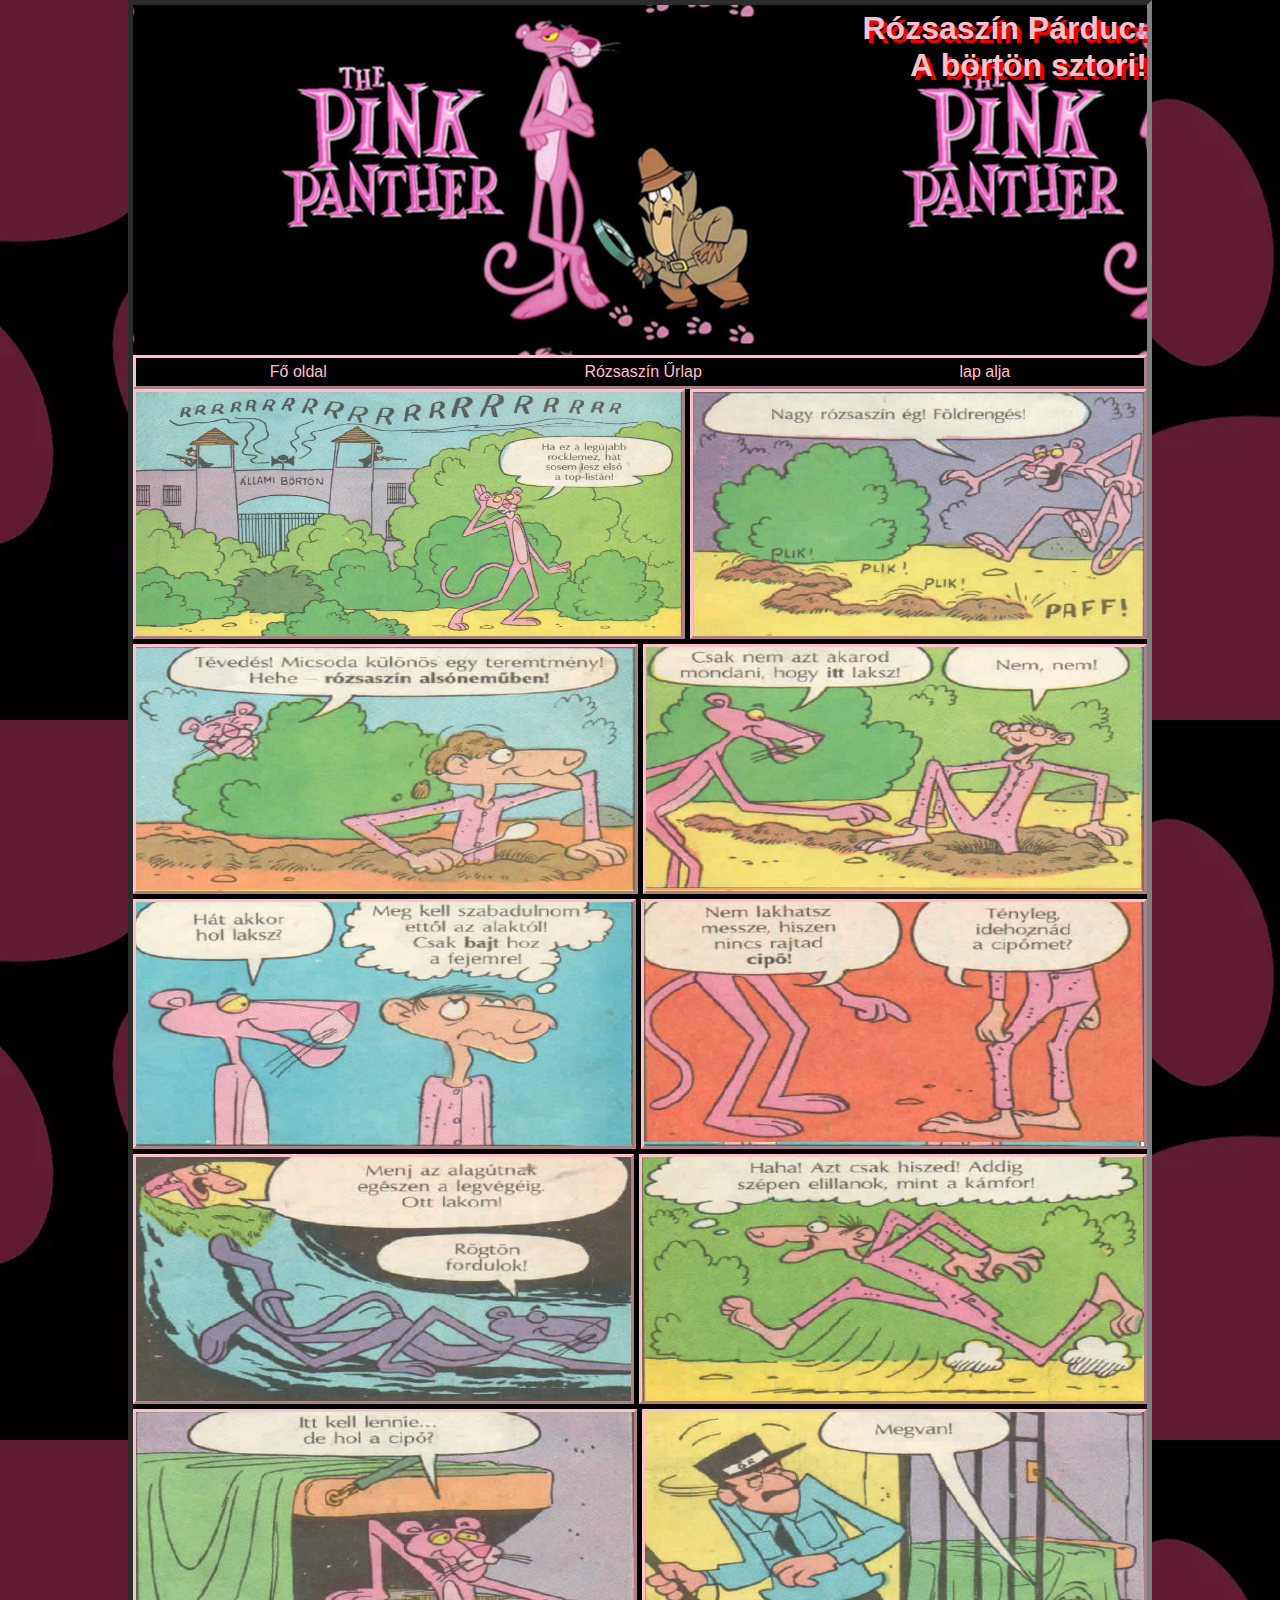
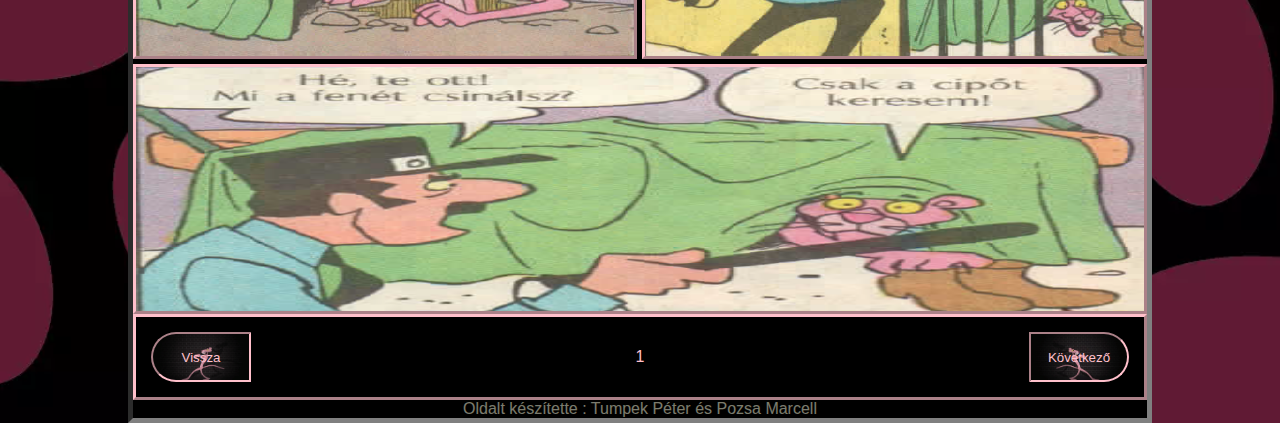
<file: index.html>
<!DOCTYPE html>
<html lang="hu">
  <head>
    <meta charset="UTF-8" />
    <meta name="description" content="Rózsaszín párduc képrregény" />
    <meta name="keywords" content="Rózsaszín párduc, képregény" />
    <meta name="author" content="Pozsa Marcell, Tumpek Péter" />
    <meta name="viewport" content="width=device-width, initial-scale=1.0" />
    <link rel="stylesheet" href="index.css" />
    <title>Rózsaszín párduc</title>
  </head>
  <body>
    <main>
      <header>
                <h1>Rózsaszín Párduc: <br >A börtön sztori!</h1>
      
      </header>
      <nav>
        <ul>
          <li><a href="#">Fő oldal</a></li>
          <li><a href="urlap.html">Rózsaszín Űrlap</a></li>
          <li><a href="#bottom">lap alja</a></li>
        </ul>
      </nav>
      <article>
        <section class="comic">
          <img src="kepek/Kepregeny1.png" alt="">
          <img src="kepek/Kepregeny2.png" alt="">
          <img src="kepek/Kepregeny3.png" alt="">
          <img src="kepek/Kepregeny4.png" alt="">
          <img src="kepek/Kepregeny5.png" alt="">
          <img src="kepek/Kepregeny6.png"alt="">
          <img src="kepek/Kepregeny7.png" alt="">
          <img src="kepek/Kepregeny8.png" alt="">
          <img src="kepek/Kepregeny10.png" alt="">
          <img src="kepek/Kepregeny11.png" alt="">
          <img src="kepek/Kepregeny12.png" alt="">
        </section>
      </article>
      <footer>
        <ul>
          <li> 
            <button id="gif" class="back"><a class="backa" href="index copy 3.html">Vissza</a></button>
          </li>
          <li class="page">1</li>
          <li>
            <button type="submit" id="gif" class="next"><a  href="index copy.html">Következő</a></button> 
          </li>
      </ul>
      <div class="thx"> Oldalt készítette : Tumpek Péter és Pozsa Marcell</div>
      </footer>
    </main>
    <div id="bottom"></div>
  </body>
</html>
</file>
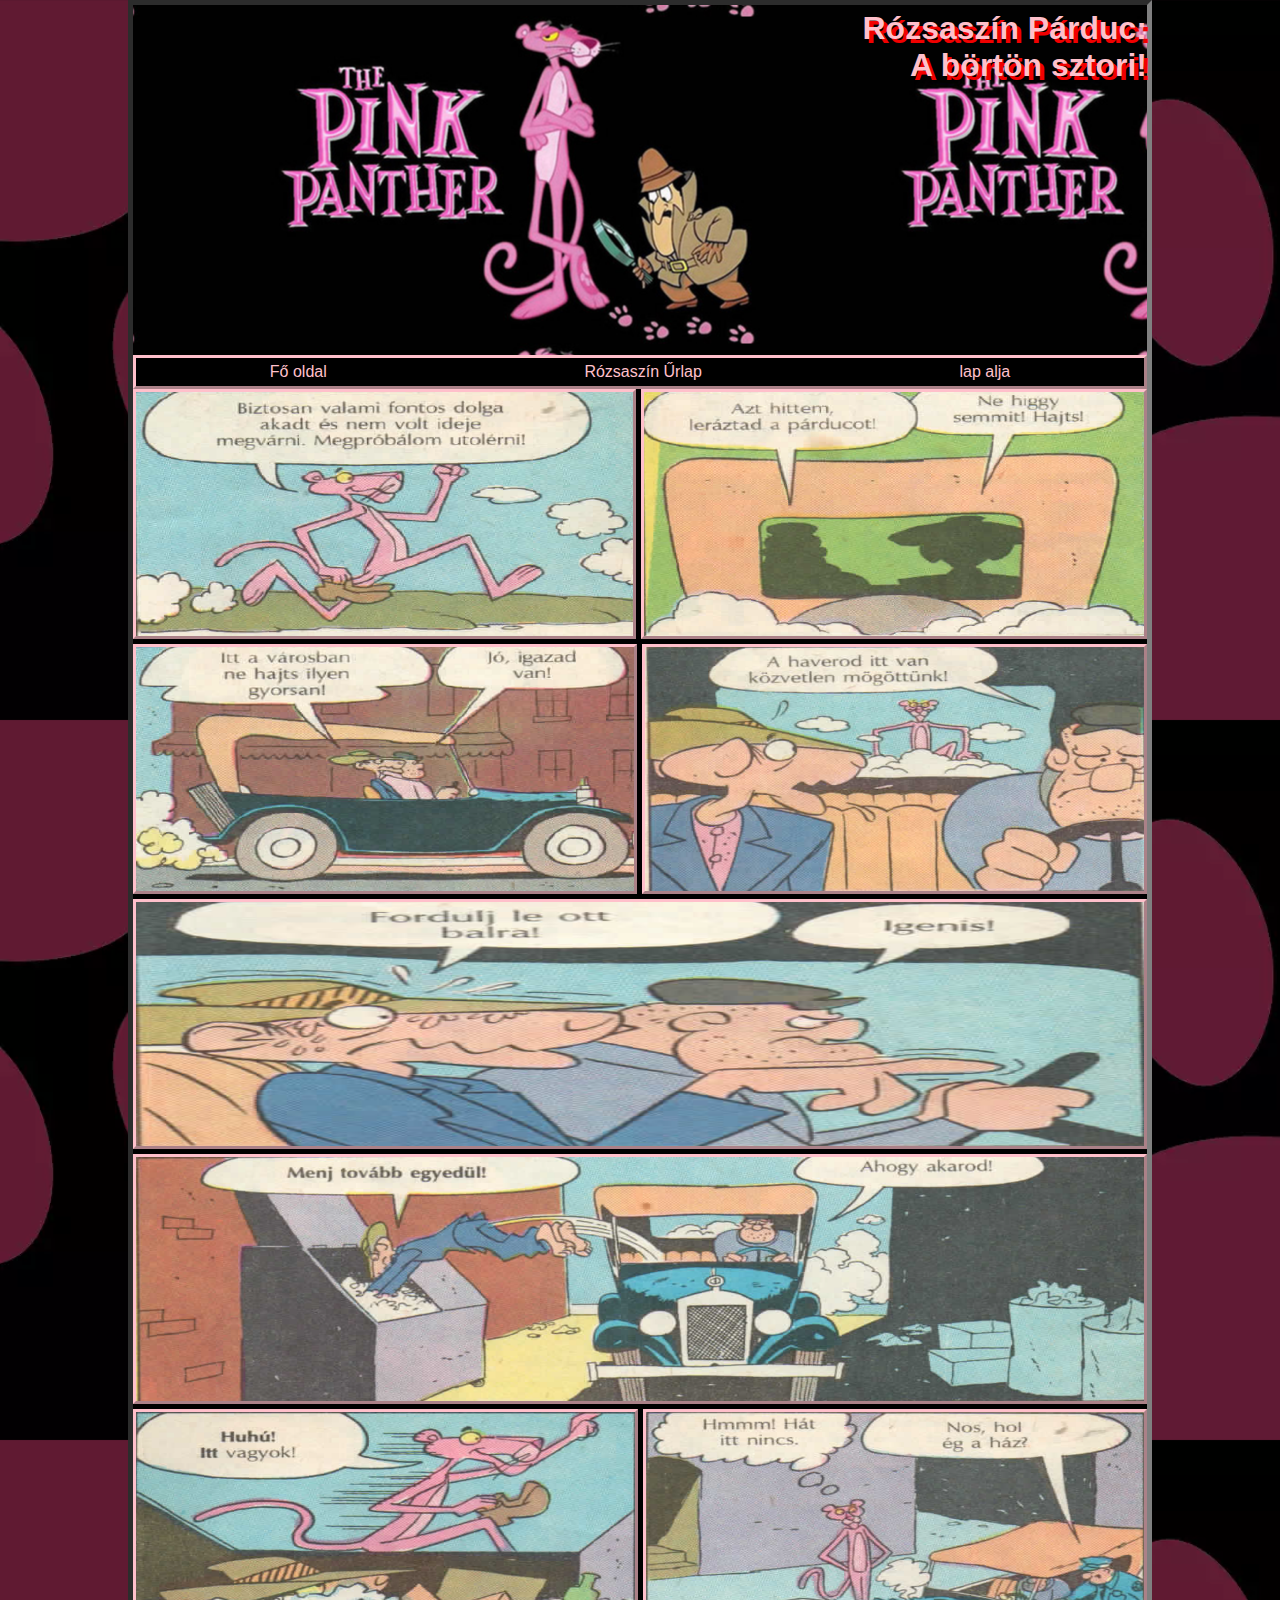
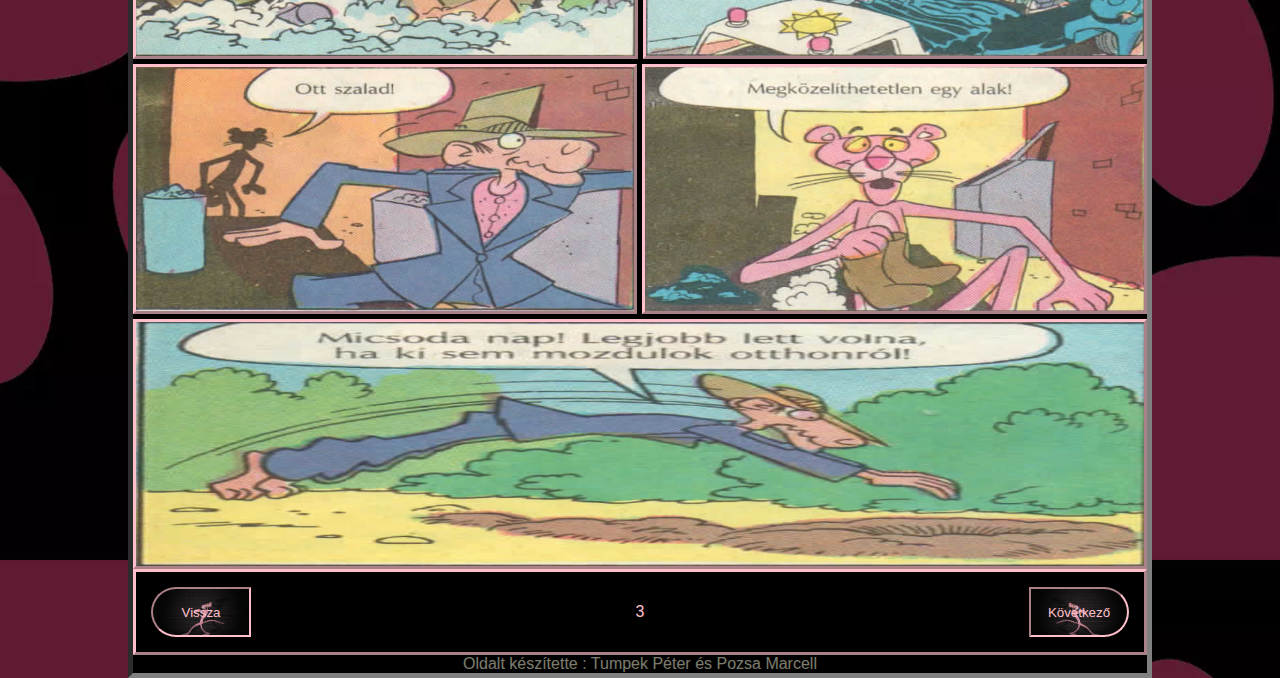
<file: index copy 2.html>
<!DOCTYPE html>
<html lang="hu">
  <head>
    <meta charset="UTF-8" />
    <meta name="description" content="Rózsaszín párduc képrregény" />
    <meta name="keywords" content="Rózsaszín párduc, képregény" />
    <meta name="author" content="Pozsa Marcell, Tumpek Péter" />
    <meta name="viewport" content="width=device-width, initial-scale=1.0" />
    <link rel="stylesheet" href="index.css" />
    <title>Rózsaszín párduc</title>
  </head>
  <body>
    <main>
      <header>
                <h1>Rózsaszín Párduc: <br >A börtön sztori!</h1>
      
      </header>
      <nav>
        <ul>
          <li><a href="#">Fő oldal</a></li>
          <li><a href="urlap.html">Rózsaszín Űrlap</a></li>
          <li><a href="#bottom">lap alja</a></li>
        </ul>
      </nav>
      <article>
        <section class="comic">
          <img src="kepek/Kepregeny24.png" alt="">
          <img src="kepek/Kepregeny25.png" alt="">
          <img src="kepek/Kepregeny26.png" alt="">
          <img src="kepek/Kepregeny27.png" alt="">
          <img src="kepek/Kepregeny28.png" alt="">
          <img src="kepek/Kepregeny29.png"alt="">
          <img src="kepek/Kepregeny30.png" alt="">
          <img src="kepek/Kepregeny31.png" alt="">
          <img src="kepek/Kepregeny32.png" alt="">
          <img src="kepek/Kepregeny33.png" alt="">
          <img src="kepek/Kepregeny34.png" alt="">
        </section>
      </article>
      <footer>
        <ul>
          <li> 
            <button id="gif" class="back"><a class="backa" href="index copy.html">Vissza</a></button>
          </li>
          <li class="page">3</li>
          <li>
            <button type="submit" id="gif" class="next"><a  href="index copy 3.html">Következő</a></button> 
          </li>
      </ul>
      <div class="thx"> Oldalt készítette : Tumpek Péter és Pozsa Marcell</div>
      </footer>
    </main>
    <div id="bottom"></div>
  </body>
</html>
</file>
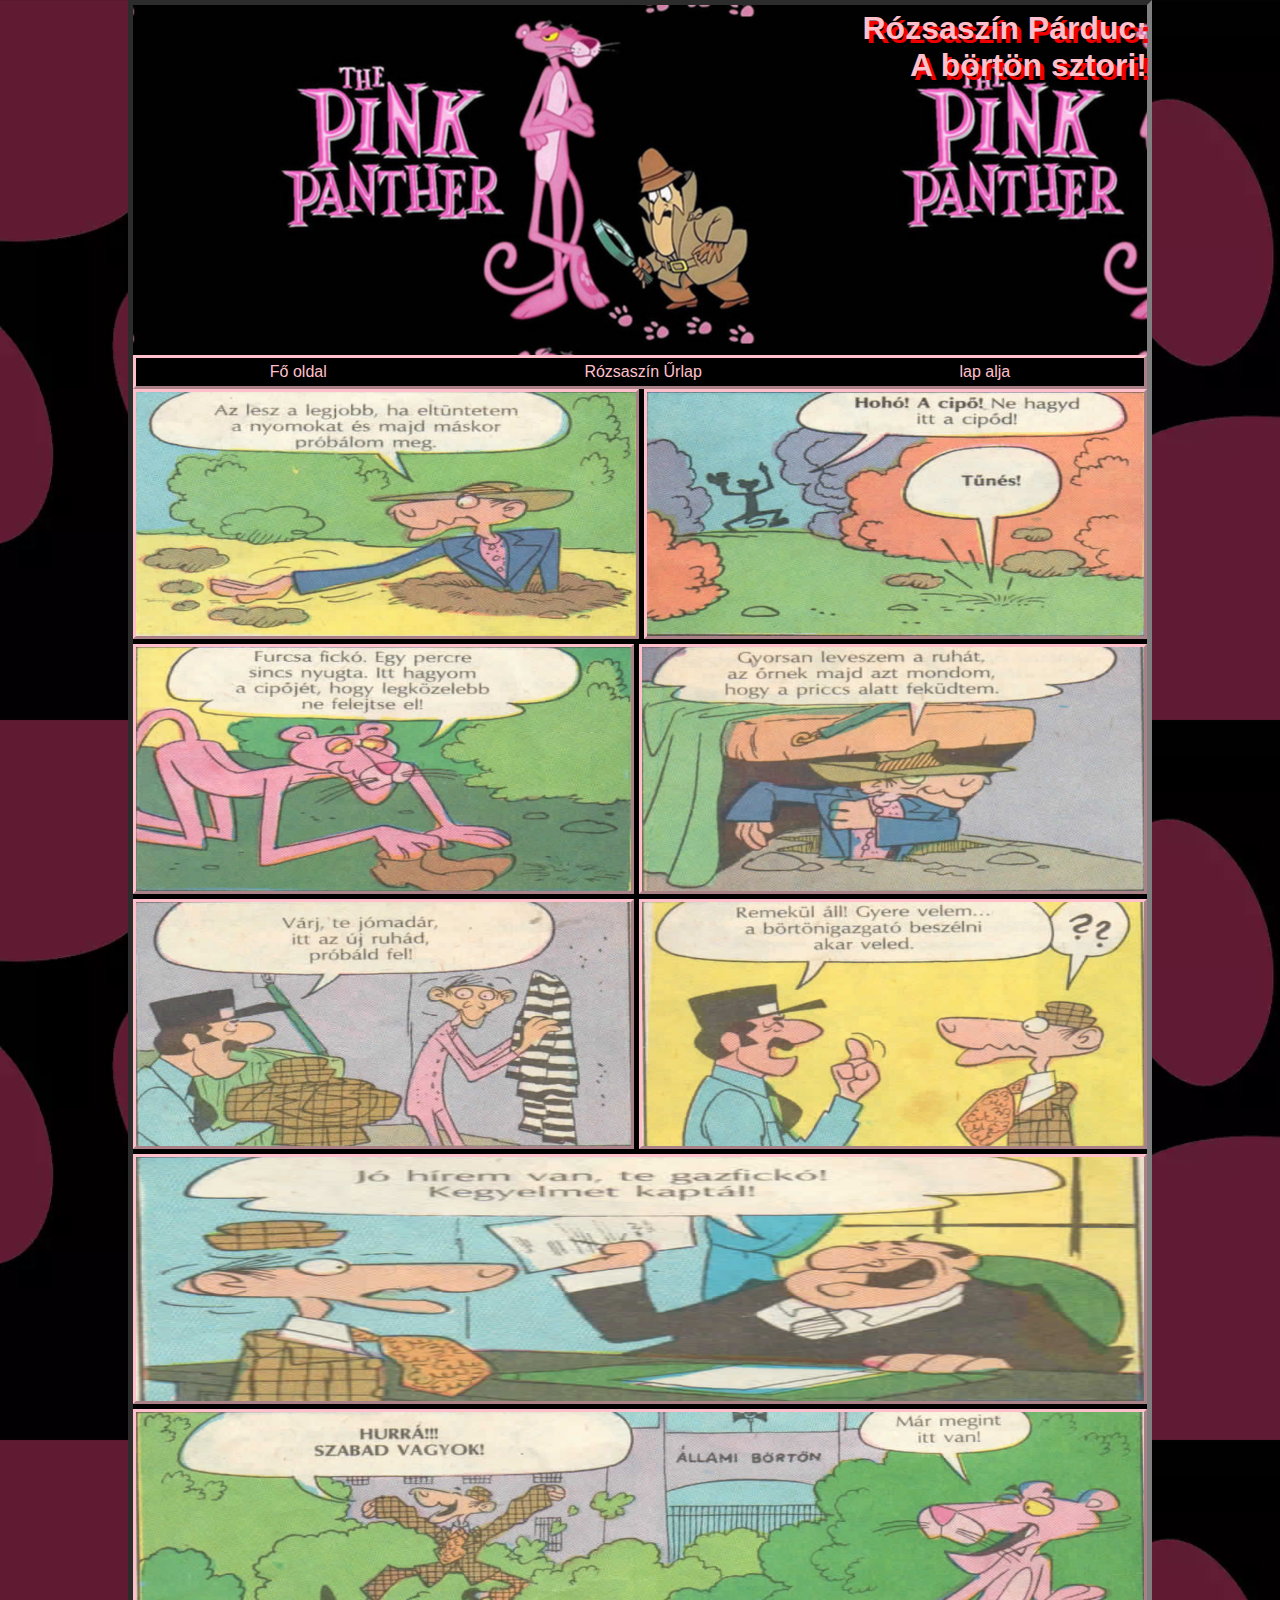
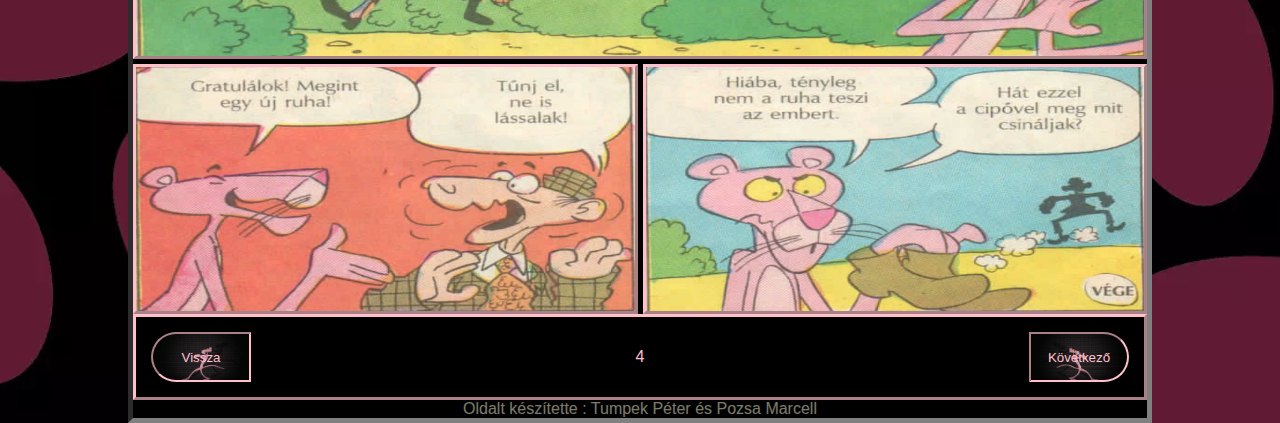
<file: index copy 3.html>
<!DOCTYPE html>
<html lang="hu">
  <head>
    <meta charset="UTF-8" />
    <meta name="description" content="Rózsaszín párduc képrregény" />
    <meta name="keywords" content="Rózsaszín párduc, képregény" />
    <meta name="author" content="Pozsa Marcell, Tumpek Péter" />
    <meta name="viewport" content="width=device-width, initial-scale=1.0" />
    <link rel="stylesheet" href="index.css" />
    <title>Rózsaszín párduc</title>
  </head>
  <body>
    <main>
      <header>
                <h1>Rózsaszín Párduc: <br >A börtön sztori!</h1>
      
      </header>
      <nav>
        <ul>
          <li><a href="#">Fő oldal</a></li>
          <li><a href="urlap.html">Rózsaszín Űrlap</a></li>
          <li><a href="#bottom">lap alja</a></li>
        </ul>
      </nav>
      <article>
        <section class="comic">
          <img src="kepek/Kepregeny35.png" alt="">
          <img src="kepek/Kepregeny36.png" alt="">
          <img src="kepek/Kepregeny37.png" alt="">
          <img src="kepek/Kepregeny38.png" alt="">
          <img src="kepek/Kepregeny39.png" alt="">
          <img src="kepek/Kepregeny40.png"alt="">
          <img src="kepek/Kepregeny41.png" alt="">
          <img src="kepek/Kepregeny42.png" alt="">
          <img src="kepek/Kepregeny43.png" alt="">
          <img src="kepek/Kepregeny44.png" alt="">
          
        </section>
      </article>
      <footer>
        <ul>
          <li> 
            <button id="gif" class="back"><a class="backa" href="index copy 2.html">Vissza</a></button>
          </li>
          <li class="page">4</li>
          <li>
            <button type="submit" id="gif" class="next"><a  href="index.html">Következő</a></button> 
          </li>
      </ul>
      <div class="thx"> Oldalt készítette : Tumpek Péter és Pozsa Marcell</div>
      </footer>
      
    </main>
    <div id="bottom"></div>
  </body>
</html>
</file>
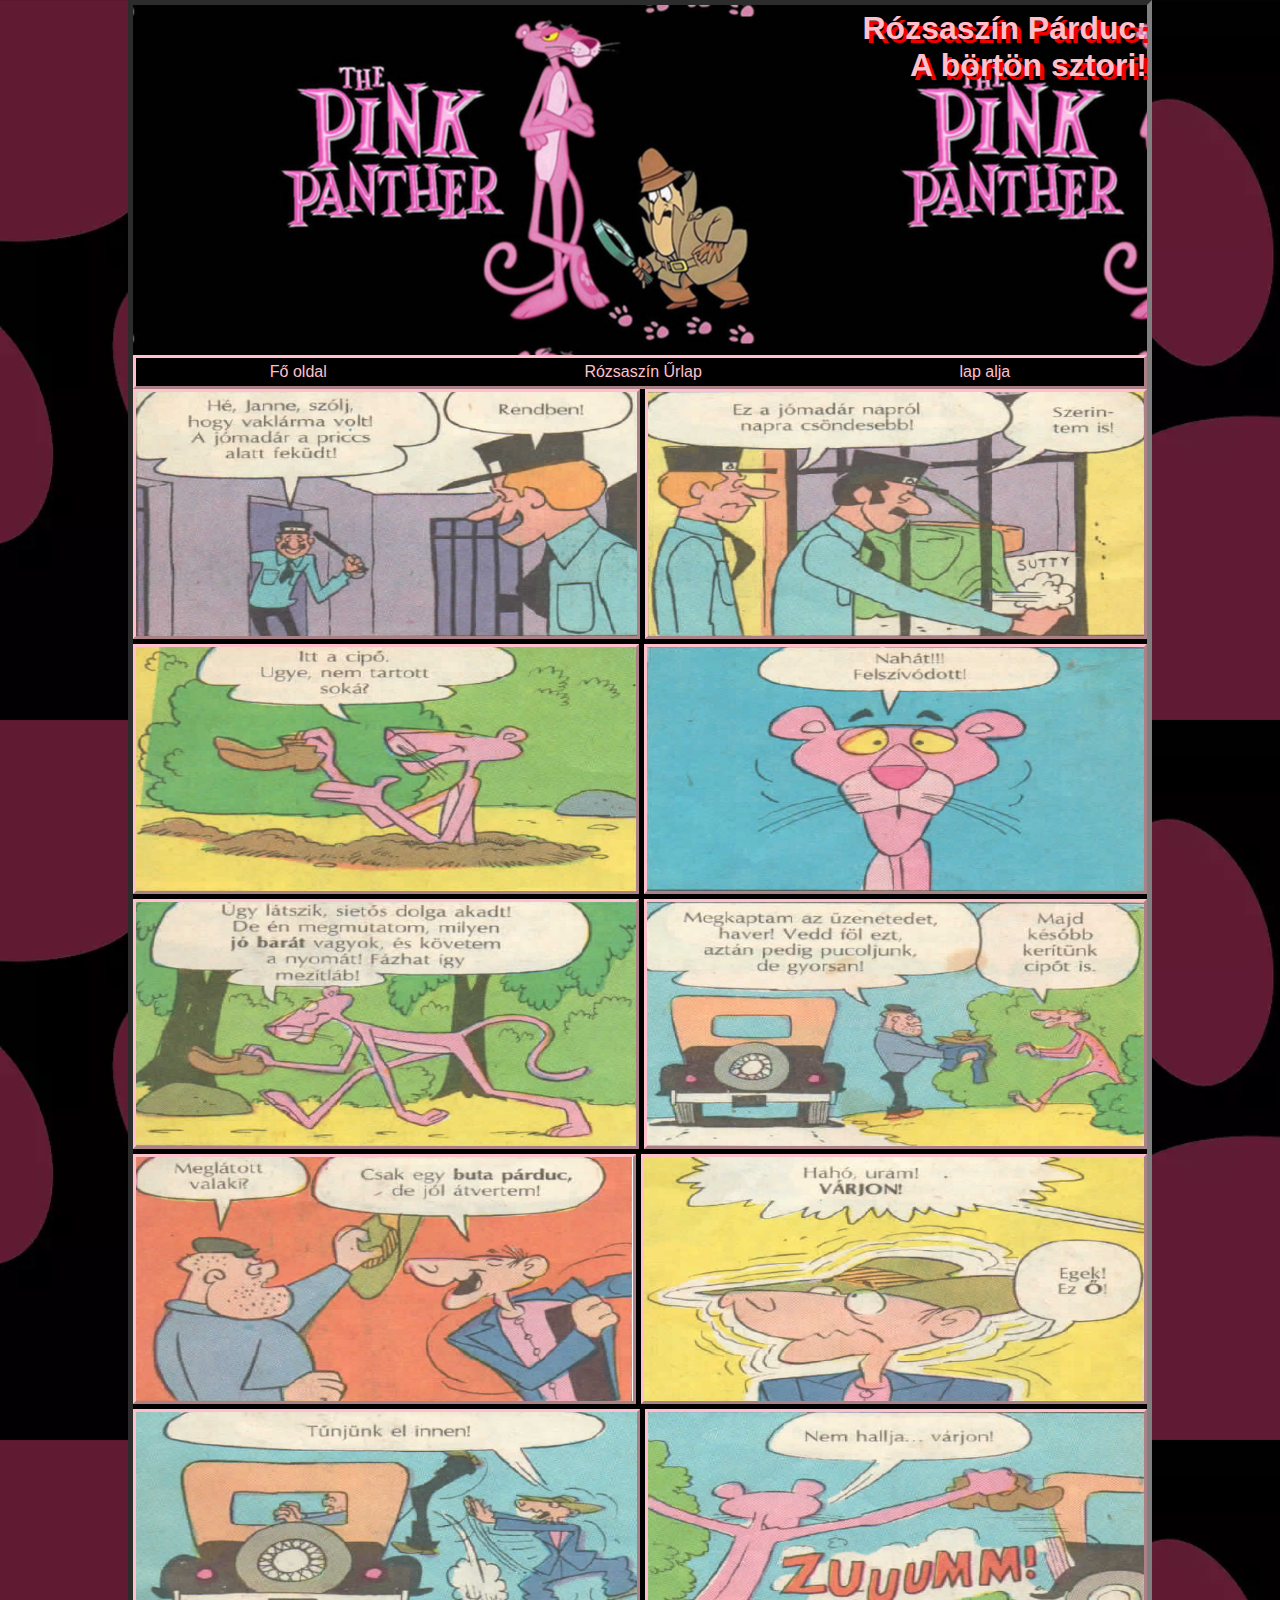
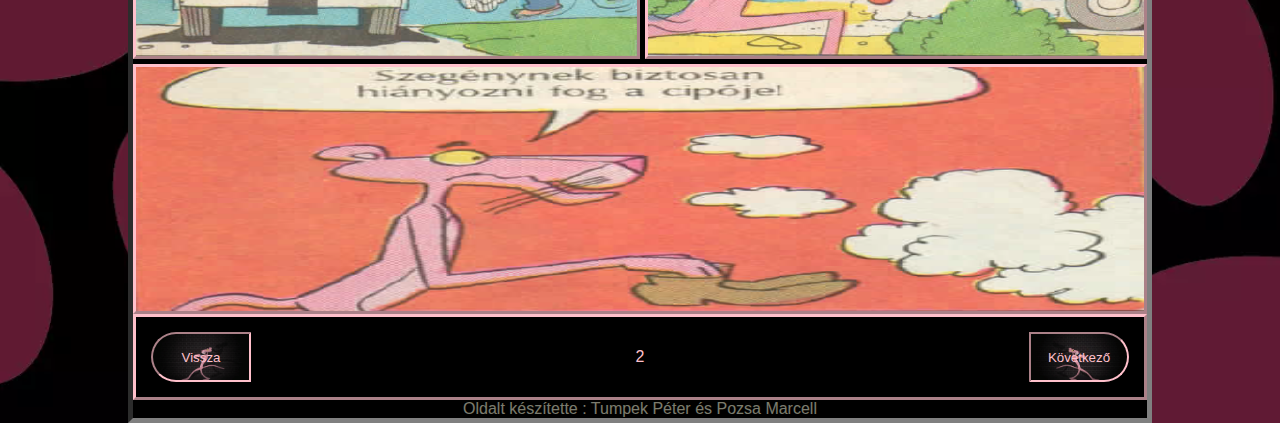
<file: index copy.html>
<!DOCTYPE html>
<html lang="hu">
  <head>
    <meta charset="UTF-8" />
    <meta name="description" content="Rózsaszín párduc képrregény" />
    <meta name="keywords" content="Rózsaszín párduc, képregény" />
    <meta name="author" content="Pozsa Marcell, Tumpek Péter" />
    <meta name="viewport" content="width=device-width, initial-scale=1.0" />
    <link rel="stylesheet" href="index.css" />
    <title>Rózsaszín párduc</title>
  </head>
  <body>
    <main>
      <header>
                <h1>Rózsaszín Párduc: <br >A börtön sztori!</h1>
      
      </header>
      <nav>
        <ul>
          <li><a href="#">Fő oldal</a></li>
          <li><a href="urlap.html">Rózsaszín Űrlap</a></li>
          <li><a href="#bottom">lap alja</a></li>
        </ul>
      </nav>
      <article>
        <section class="comic">
          <img src="kepek/Kepregeny13.png" alt="">
          <img src="kepek/Kepregeny14.png" alt="">
          <img src="kepek/Kepregeny15.png" alt="">
          <img src="kepek/Kepregeny16.png" alt="">
          <img src="kepek/Kepregeny17.png" alt="">
          <img src="kepek/Kepregeny18.png"alt="">
          <img src="kepek/Kepregeny19.png" alt="">
          <img src="kepek/Kepregeny20.png" alt="">
          <img src="kepek/Kepregeny21.png" alt="">
          <img src="kepek/Kepregeny22.png" alt="">
          <img src="kepek/Kepregeny23.png" alt="">
        </section>
      </article>
      <footer>
        <ul>
          <li> 
            <button id="gif" class="back"><a class="backa" href="index.html">Vissza</a></button>
          </li>
          <li class="page">2</li>
          <li>
            <button type="submit" id="gif" class="next"><a  href="index copy 2.html">Következő</a></button> 
          </li>
      </ul>
      <div class="thx"> Oldalt készítette : Tumpek Péter és Pozsa Marcell</div>
      </footer>
    </main>
    <div id="bottom"></div>
  </body>
</html>
</file>
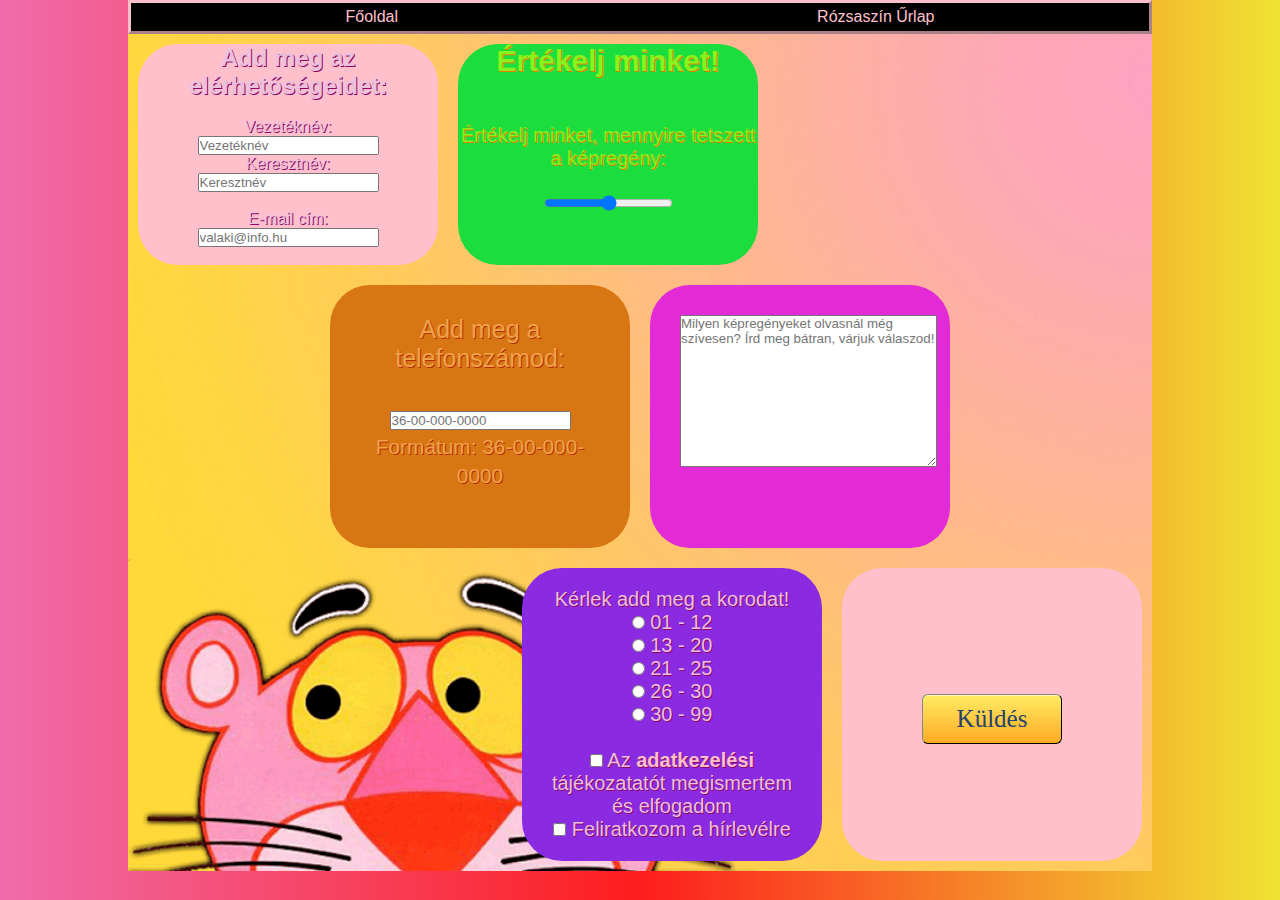
<file: urlap.html>
<!DOCTYPE html>
<html lang="hu">

<head>
    <meta charset="UTF-8">
    <meta name="description" content="Rózsaszín párduc képrregény">
    <meta name="keywords" content="Rózsaszín párduc, képregény">
    <meta name="author" content="Pozsa Marcell, Tumpek Péter">
    <meta name="viewport" content="width=device-width, initial-scale=1.0">
    <link rel="stylesheet" href="urlap.css">
    <title>Rózsaszín párduc</title>
</head>

<body>
    <main>
        <nav>
            <ul>
                <li><a href="index.html">Főoldal</a></li>
                <li><a href="urlap.html">Rózsaszín Űrlap</a></li>
            </ul>
        </nav>
        <div class="flex1">
            <div class="box1">
                <h2>Add meg az elérhetőségeidet:</h2><br>
                <article>
                    <form>
                        <label for="vezeteknev">Vezetéknév:</label><br>
                        <input type="text" id="vezeteknev" name="vezeteknev" placeholder="Vezetéknév"><br>
                        <label for="lname">Keresztnév:</label><br>
                        <input type="text" id="keresztnev" name="keresztnev" placeholder="Keresztnév"><br><br>

                        <label for="email">E-mail cím:</label><br>
                        <input type="email" id="email" name="email" placeholder="valaki@info.hu"><br><br>
                        <form action="/action_page.php" autocomplete="on">
            </div>
            <div class="box0">
                <h2>Értékelj minket!</h2><br><br>
                <label for="ertekeles">Értékelj minket, mennyire tetszett a képregény:</label><br><br>
                <input type="range" id="ertekeles" name="ertekeles" min="1" max="100">
            </div>
        </div>
        <div class="flex2">
            <div class="box2_0">
                <label for="telefon">Add meg a telefonszámod:</label><br><br>
                <input type="tel" id="telefon" name="telefon" placeholder="36-00-000-0000"
                    pattern="[0-9]{2}-[0-9]{2}-[0-9]{3}-[0-9]{4}" required><br>
                <small>Formátum: 36-00-000-0000</small><br><br>
            </div>
            <div class="box2">
                <textarea name="message" rows="10" cols="30"
                    placeholder="Milyen képregényeket olvasnál még szívesen? Írd meg bátran, várjuk válaszod!"></textarea><br><br>
            </div>
        </div>
        <div class="flex3">
            <div class="box3">
                <p>Kérlek add meg a korodat!</p>
                <input type="radio" id="kor1" name="kor" value="12">
                <label for="kor1"> 01 - 12</label><br>
                <input type="radio" id="kor2" name="kor" value="20">
                <label for="kor2">13 - 20</label><br>
                <input type="radio" id="kor3" name="kor" value="25">
                <label for="kor3">21 - 25</label><br>
                <input type="radio" id="kor4" name="kor" value="30">
                <label for="kor4">26 - 30</label><br>
                <input type="radio" id="kor5" name="kor" value="30+">
                <label for="kor5">30 - 99</label><br><br>
                <input type="checkbox" id="adatkezeles" name="adatkezeles" value="adatkezeles_elfogadva">
                <label for="adatkezeles"> Az <a href="https://en.wikipedia.org/wiki/General_Data_Protection_Regulation"
                        target="_blank"><strong>adatkezelési</strong></a> tájékozatatót megismertem és
                    elfogadom</label><br>
                <input type="checkbox" id="hirlevel" name="hirlevel" value="hirlevel">
                <label for="hirlevel"> Feliratkozom a hírlevélre</label><br>
              
            </div>
            <div class="box4">
                <br><br><br><br><br><br><br>
                <input class="button" type="submit" value="Küldés">
            </div>
        </div>

        </form>
        </article>
        <footer></footer>
    </main>
</body>

</html>
</file>
<file: index.css>
*{
  margin: 0;
  padding: 0;
  box-sizing: border-box;
  font-family:'Franklin Gothic Medium', 'Arial Narrow', Arial, sans-serif;
}
body{
  background-image: url(kepek/background2.jpg);
  background-size: contain;
}
a{
  text-decoration: none;
  color: pink;
}
ul{
display: flex;
list-style: none;
justify-content: space-around;
align-items: flex-end;
border:3px pink outset ;
padding: 5px;
}
li{
  color: pink;
  list-style: none;
  border: 2px;
}
.page{
  margin: auto;
}
header h1{
  color: pink;
  text-align:end;
  text-shadow: 4px 4px #f10000;
  padding-top: 5px;
}
main{
  max-width:80%;
  border:5px inset grey;
  margin: auto;
  background-color: black;
}
.banner{
  width: 100%;
  height: 40%;
  border:3px pink outset ;
}
.banner img{
  width: 50%;
  height: 300px;
}
section{
  display: flex;
  flex-wrap:wrap;
  gap:5px;
  justify-content: stretch;
  align-items: stretch;
}
section img {
  flex:1 1 auto;
  height: 250px;
  max-width: 100%;
  border:3px pink outset ;
}
button{
  border: 2px inset pink;
  margin: 10px;
  height: 50px;
  width: 100px;
  background-color: black;
  background-size: cover;
  background-repeat: no-repeat;
  background-position: 90%;
}
.back{
  border-radius:  50px 0 0 50px  ;
  background-image:  url(kepek/gif2.gif);
}
.next{
  border-radius: 0 50px 50px 0 ;
  background-image: url(kepek/gif1.gif);
  background-position-x: right;

}
header{
  background-image: url(kepek/background1.jpg);
  height: 350px;
  background-position: 25%;
}
h1{
    opacity: 100%;
    text-align:right;
}
.thx{
  color: beige;
  text-align: center;
  opacity: 50%;
}
@media screen and (max-width: 600px) {
  body {
  
  }
}
</file>
<file: urlap.css>
* {
  margin: 0;
  padding: 0;
  box-sizing: border-box;
  font-family: 'Franklin Gothic Medium', 'Arial Narrow', Arial, sans-serif;
}

/***body{
    background-image: url(./kepek/background3.jpg);
    background-repeat: repeat;
    background-size: cover;
}***/

main{
  background-image: url(./kepek/formbackground.png);
  background-repeat: no-repeat;
  background-size: cover;
}

body {
  background: rgb(240,108,171);
  background: linear-gradient(90deg, rgba(240,108,171,1) 0%, rgba(253,29,29,1) 50%, rgba(240,227,50,1) 100%); 
}

a {
  text-decoration: none;
  color: pink;
}

.button {
  font-size: 25px;
  font-family: Franklin Gothic Medium;
  width: 140px;
  height: 50px;
  border-width: 1px;
  color: rgba(37, 67, 109, 1);
  border-color: #333333;
  border-top-left-radius: 6px;
  border-top-right-radius: 6px;
  border-bottom-left-radius: 6px;
  border-bottom-right-radius: 6px;
  box-shadow: inset 0px 1px 0px 0px #fff6af;
  text-shadow: inset 0px 1px 0px #ffee66;
  background: linear-gradient(#ffec64, #ffab23);

}

.button:hover {
  background: linear-gradient(#ffab23, #ffec64);
  color: black;
  cursor: pointer;
}

a {
  text-decoration: none;
}

main {
  width: 80%;
  margin: auto;
}

main h2,
form,
.box3 {
  color: rgb(233, 192, 221);
  text-shadow: rgb(143, 5, 97) 1px 1px;
}

.nav-bar {
  display: flex;
  justify-content: space-around;
}

.flex1 {
  display: flex;
  flex-direction: row;
}

.box0 {
  background-color: rgb(27, 221, 62);
  width: 300px;
  border-radius: 40px;
  text-align: center;
  margin: 10px;
  justify-content: flex-end;
  color: rgb(136, 244, 29);
  text-shadow: rgb(233, 121, 0) 1px 1px;
  font-size: 20px;
}

.box0 h2 {
  color: rgb(136, 244, 29);
  text-shadow: rgb(233, 121, 0) 1px 1px;
}

.box1 {
  background-color: pink;
  width: 300px;
  border-radius: 40px;
  text-align: center;
  margin: 10px;
  justify-content: flex-start;
}

.flex2 {
  display: flex;
  flex-direction: row;
  justify-content: center;
}

.box2_0 {
  background-color: rgb(216, 118, 19);
  width: 300px;
  border-radius: 40px;
  text-align: center;
  padding: 30px;
  margin: 10px;
  color: rgb(239, 162, 74);
  text-shadow: rgb(180, 47, 3) 1px 1px;
  font-size: 25px;
}

.box2 {
  background-color: rgb(226, 43, 214);
  width: 300px;
  border-radius: 40px;
  text-align: center;
  padding: 30px;
  margin: 10px;

}

.flex3 {
  display: flex;
  flex-direction: row;
  justify-content: flex-end;
}

.box3 {
  background-color: blueviolet;
  width: 300px;
  border-radius: 40px;
  text-align: center;
  padding: 20px;
  margin: 10px;
  font-size: 20px;
}

.box4 {
  background-color: pink;
  width: 300px;
  border-radius: 40px;
  text-align: center;
  margin: 10px;

}

ul {
  display: flex;
  list-style: none;
  justify-content: space-around;
  align-items: flex-end;
  border: 3px pink outset;
  padding: 5px;
  background-color: black;
}

li {
  color: pink;
  list-style: none;
  border: 2px;
}
</file>
